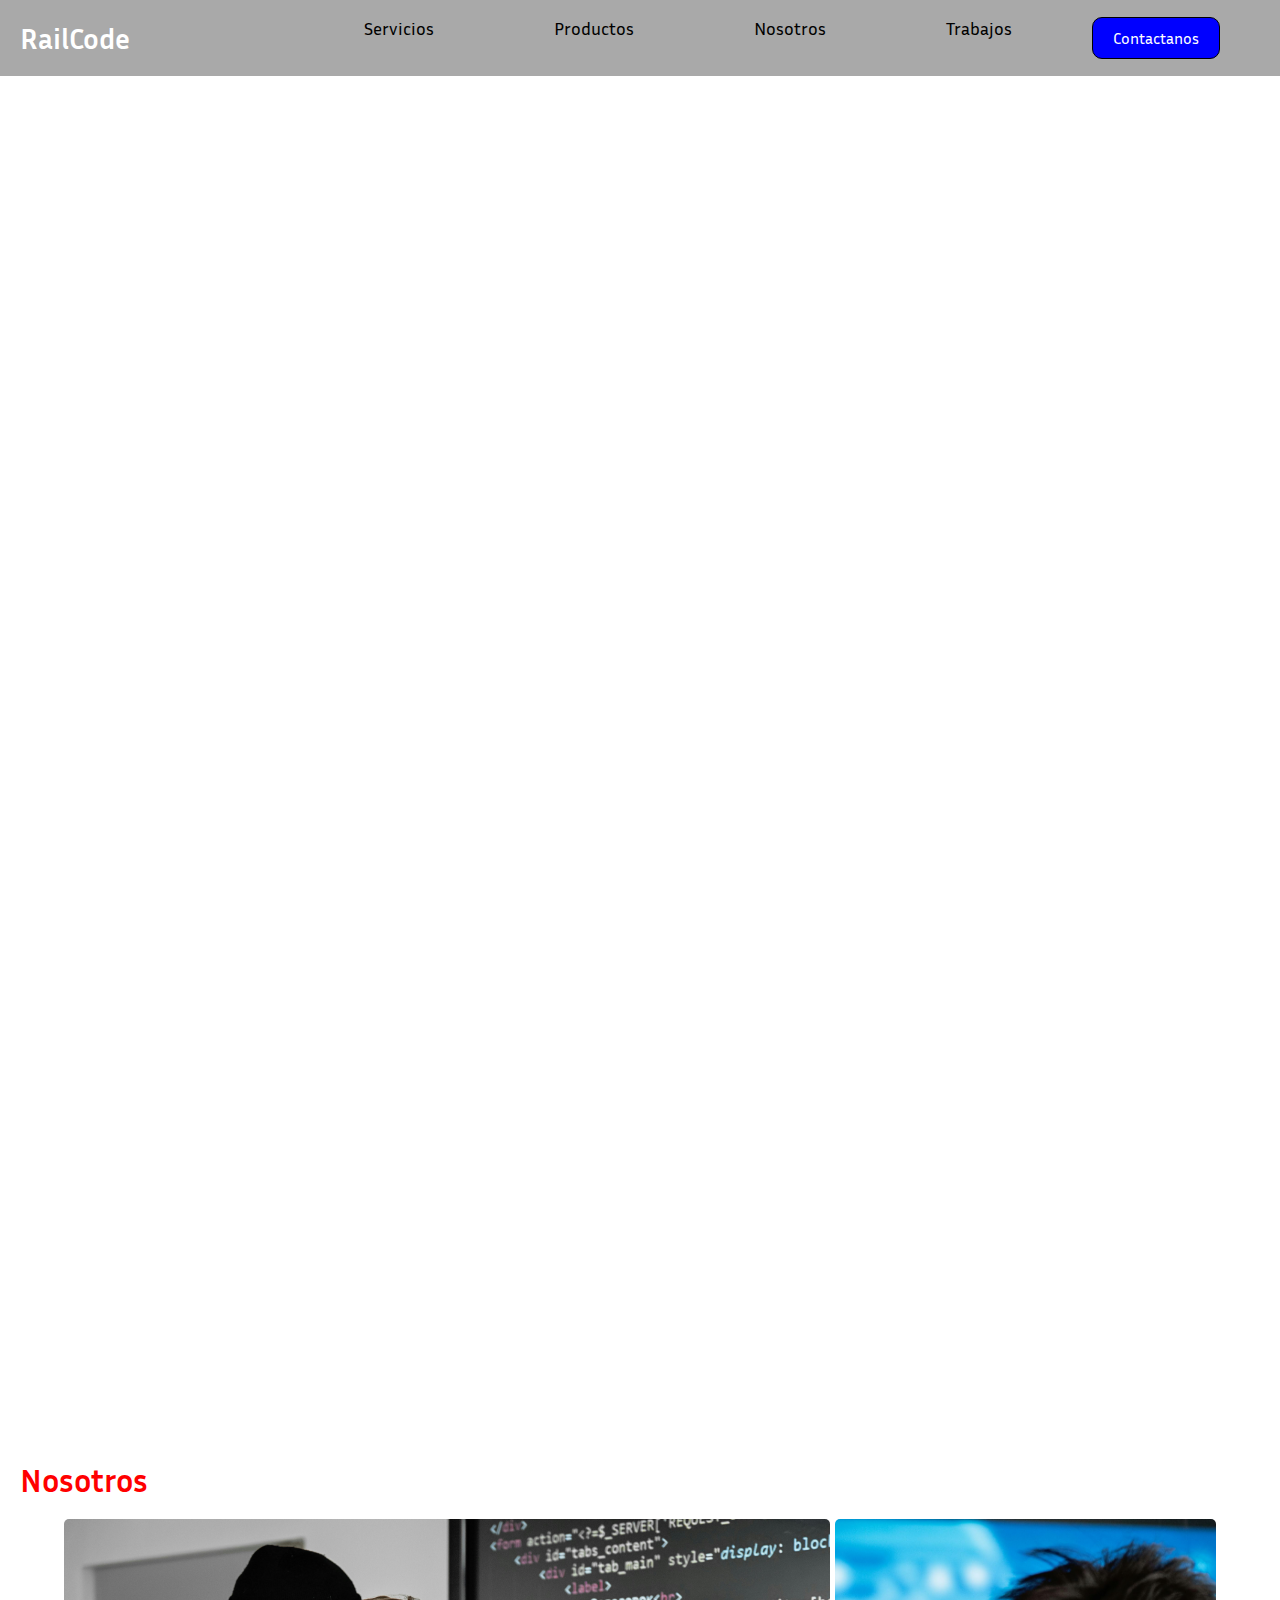
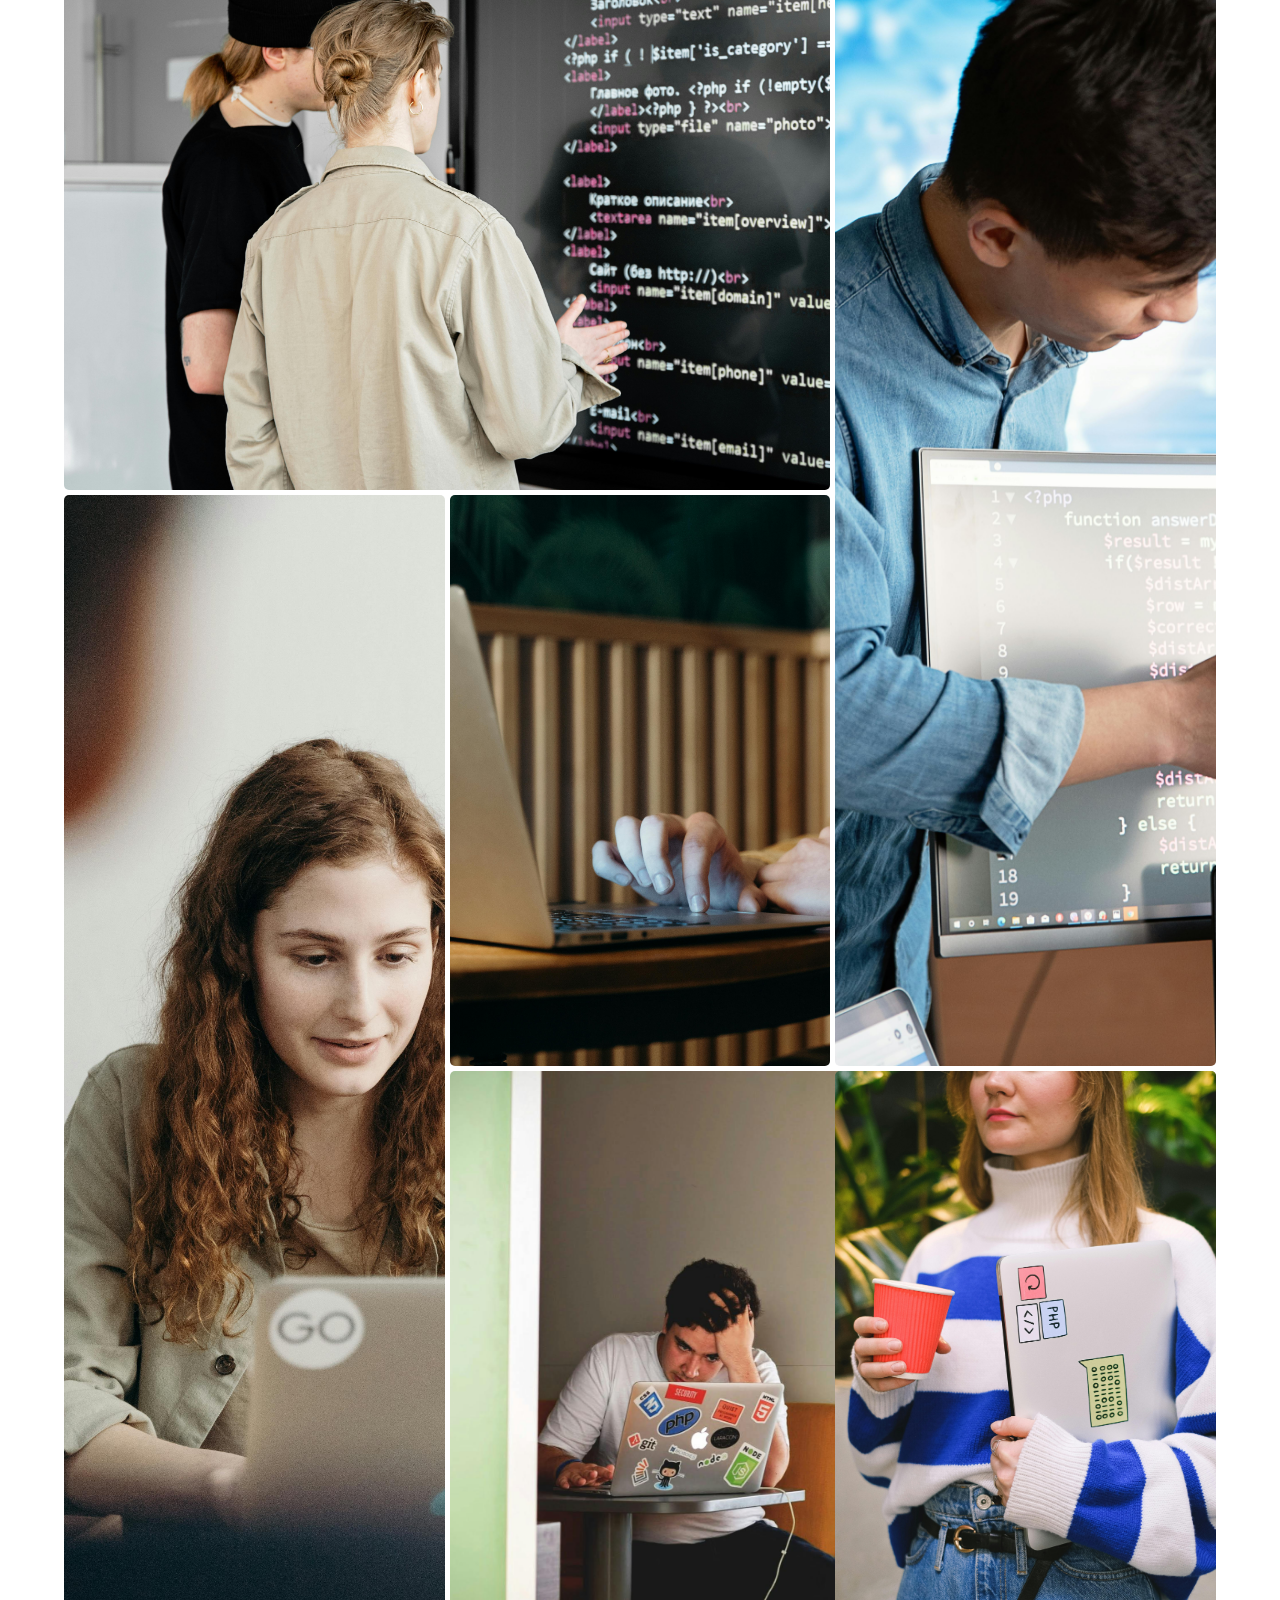
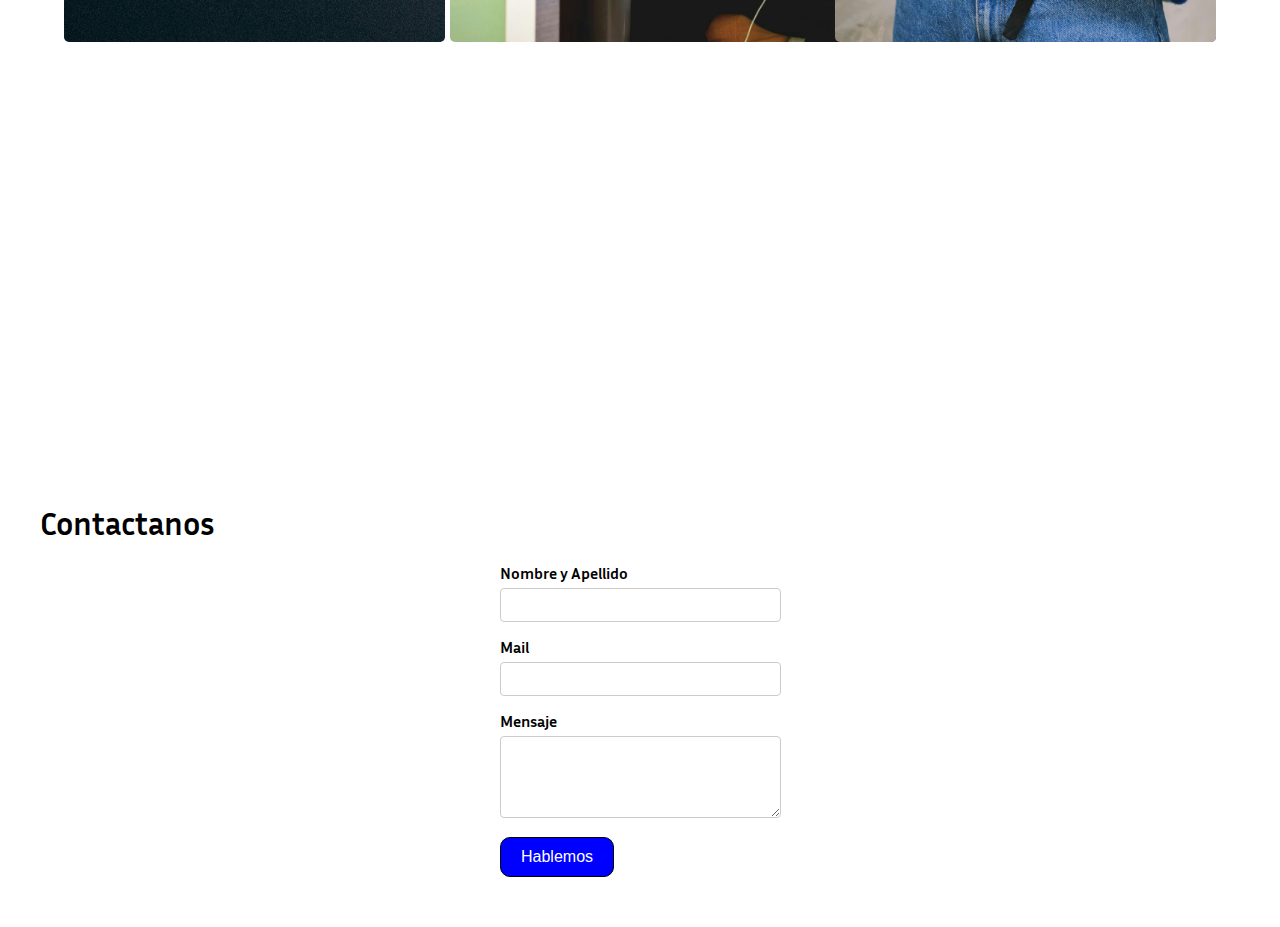
<file: index.html>
<!DOCTYPE html>
<html lang="es">
<head>
    <meta charset="UTF-8">
    <meta name="viewport" content="width=device-width, initial-scale=1.0">
    <title>RailCode</title>
    <link rel="stylesheet" href="/css/style.css">


</head>
<body>
    <section >
        <nav class="navbar">
            <h1 class="logorail"><strong>Rail</strong>Code</h1>
            <a href="#modal" class="hamburger" aria-label="Open Menu">&#9776;</a>
            <div id="modal" class="modal">
                <a href="#" class="close-modal" aria-label="Close Modal">&times;</a>
                <ul>
                    <li><a href="#about">Servicios</a></li>
                    <li><a href="#works">Productos</a></li>
                    <li><a href="#services">Nosotros</a></li>
                    <li><a href="#contact">Trabajos</a></li>
                    <li><a href="#aaa" id="contactBtn">Contáctanos</a></li>
                </ul>
            </div>
            <div id="desktopMenu" class="desktop-menu">
                <ul><a href="#about">Servicios</a></ul>
                <ul><a href="#works">Productos</a></ul>
                <ul><a href="#services">Nosotros</a></ul>
                <ul><a href="#contact">Trabajos</a></ul>
                <ul><a href="#aaa" id="contactBtn">Contactanos</a></ul>
            </div>
        </nav>
    </section>
    <section>
        <div class="section-1">
            <div class="texto-section-1"><h1 class="titulo">Te acompañamos en tu crecimiento digital </h1>
                <a href="#aaa" id="contactBtn2">Contactanos</a>
            </div>
        </div>
        
        <div class="section-2">
            <div class="texto-section-2">
                <h1 class="titulo-section-2">Equipos flexibles, IA, <br>Desarrollo web</h1>
                <div class="servicio-1">
                    <svg xmlns="http://www.w3.org/2000/svg" width="50" height="50" fill="currentColor" class="bi bi-code-square" viewBox="0 0 16 16">
                        <path d="M14 1a1 1 0 0 1 1 1v12a1 1 0 0 1-1 1H2a1 1 0 0 1-1-1V2a1 1 0 0 1 1-1zM2 0a2 2 0 0 0-2 2v12a2 2 0 0 0 2 2h12a2 2 0 0 0 2-2V2a2 2 0 0 0-2-2z"/>
                        <path d="M6.854 4.646a.5.5 0 0 1 0 .708L4.207 8l2.647 2.646a.5.5 0 0 1-.708.708l-3-3a.5.5 0 0 1 0-.708l3-3a.5.5 0 0 1 .708 0m2.292 0a.5.5 0 0 0 0 .708L11.793 8l-2.647 2.646a.5.5 0 0 0 .708.708l3-3a.5.5 0 0 0 0-.708l-3-3a.5.5 0 0 0-.708 0"/>
                    </svg>
                    <h3>Softwares y Desarrollos a Medida</h3>
                    <p>
                        Software a medida para potenciar tu negocio. Desarrollamos aplicaciones 
                        personalizadas que se adaptan a tus necesidades, maximizando la eficiencia y el rendimiento. 
                    </p>
                </div>
                <div class="servicio-1">
                    <svg xmlns="http://www.w3.org/2000/svg" width="50" height="50" fill="currentColor" class="bi bi-pie-chart" viewBox="0 0 16 16">
                        <path d="M7.5 1.018a7 7 0 0 0-4.79 11.566L7.5 7.793zm1 0V7.5h6.482A7 7 0 0 0 8.5 1.018M14.982 8.5H8.207l-4.79 4.79A7 7 0 0 0 14.982 8.5M0 8a8 8 0 1 1 16 0A8 8 0 0 1 0 8"/>
                    </svg>
                    <h3>MVP (Productos Mínimos Viables).</h3>
                    <p>Aceleramos tu camino hacia el éxito con el desarrollo de MVP (Producto Mínimo Viable), 
                    brindando soluciones ágiles y personalizadas para validar tu idea y captar la atención 
                    de tus clientes en el menor tiempo posible</p>
                </div>
                <div class="servicio-1">
                    <svg xmlns="http://www.w3.org/2000/svg" width="50" height="50" fill="currentColor" class="bi bi-map" viewBox="0 0 16 16">
                        <path fill-rule="evenodd" d="M15.817.113A.5.5 0 0 1 16 .5v14a.5.5 0 0 1-.402.49l-5 1a.5.5 0 0 1-.196 0L5.5 15.01l-4.902.98A.5.5 0 0 1 0 15.5v-14a.5.5 0 0 1 .402-.49l5-1a.5.5 0 0 1 .196 0L10.5.99l4.902-.98a.5.5 0 0 1 .415.103M10 1.91l-4-.8v12.98l4 .8zm1 12.98 4-.8V1.11l-4 .8zm-6-.8V1.11l-4 .8v12.98z"/>
                    </svg>
                    <h3>Asesoramiento y acompañamiento Tech.</h3>
                    <p>Si necesitas comenzar o ajustar un proyecto tecnológico,te asesoramos con 
                    nuestro equipo multidisciplinario para llevarlo al éxito. También, 
                    te acompañamos en el proceso de digitalización o implementación</p>
                </div>

            </div>
        </div>
        <h1 class="titulo-section-4">Nosotros</h1>
    </section>

    <section class="section-3">
        <div class="gallery-square">
            <img src="/assets/img/galeria-img1.jpg" alt="Imagen 1">
            <img src="/assets/img/galeria-img2.jpg" alt="Imagen 2">
            <img src="/assets/img/pexels-cottonbro-7441387.jpg" alt="Imagen 3">
            <img src="/assets/img/pexels-punttim-52608.jpg" alt="Imagen 4">
            <img src="/assets/img/pexels-cottonbro-7441740.jpg" alt="Imagen 5">
            <img src="/assets/img/pexels-shvetsa-12662854.jpg" alt="Imagen 6">
        </div>
    </section>



        <section class="moving-divs-section">
            <div class="works" id="myDiv">
                <h2 class="titulo-section-3">Nuestros Trabajos</h2>
                <a href="/pages/works.html"><strong>Ver mas</strong></a>
            </div>
        </section>
        <h1 class="titulo-footer">Contactanos</h1>
        <footer>
            <form action="" class="">

                    <label for="nombre">Nombre y Apellido</label>
                    <input type="text" id="nombre" name="nombre" required>

                    <label for="mail">Mail</label>
                    <input type="email" id="email" name="email" required>

                    <label for="mensaje">Mensaje</label>
                    <textarea id="mensaje" name="mensaje" rows="4"></textarea>

                <button class="boton-enviar-form" type="submit">Hablemos</button>
            </form>
        </footer>
    

<script src="/js/main.js"></script>

</script>
</body>
</html>
</file>
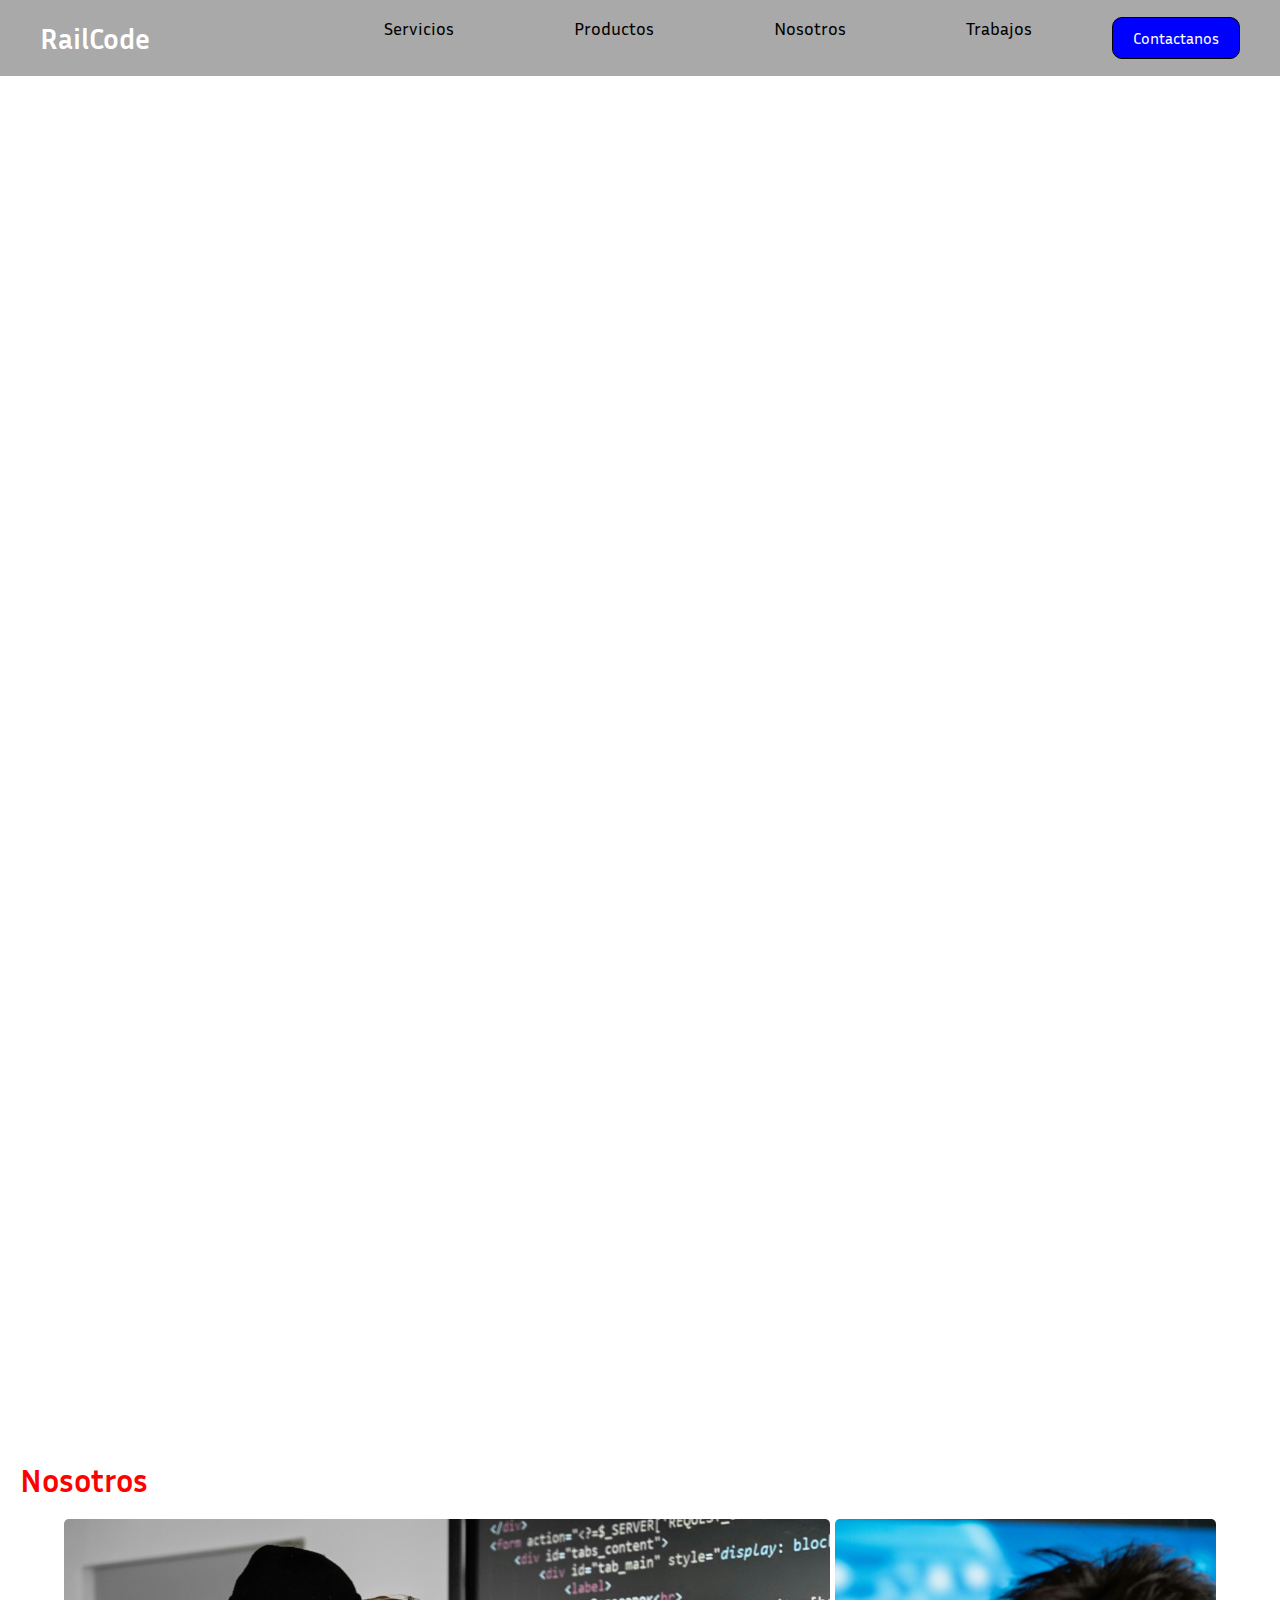
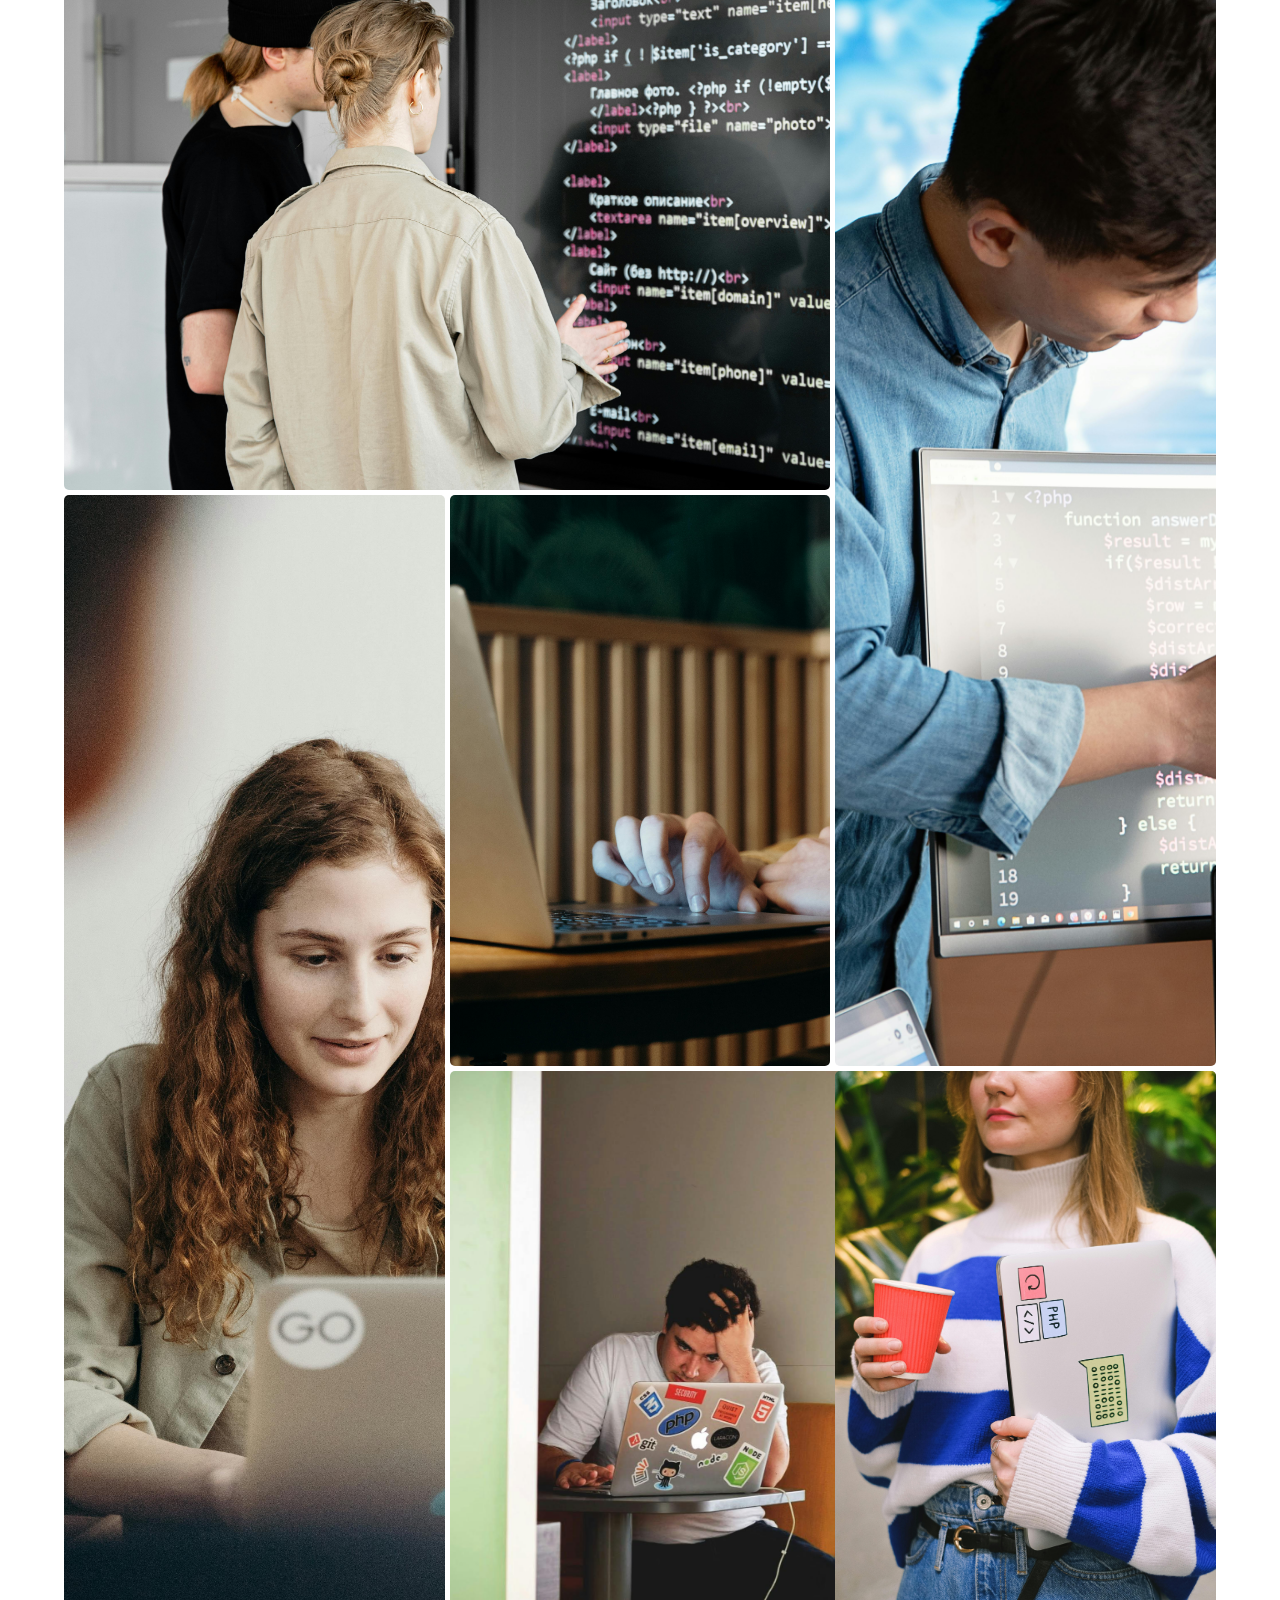
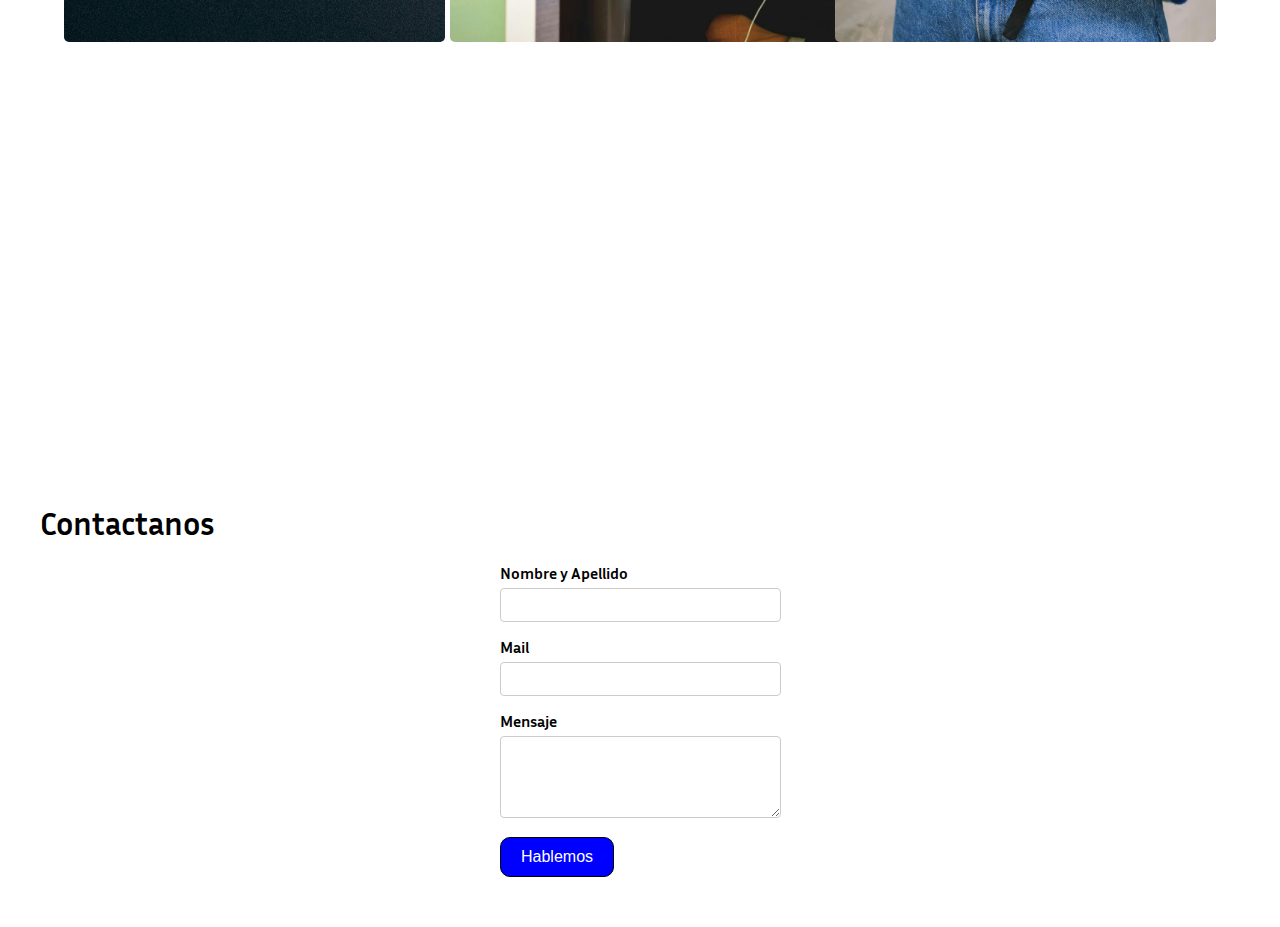
<file: pages/index.html>
<!DOCTYPE html>
<html lang="es">
<head>
    <meta charset="UTF-8">
    <meta name="viewport" content="width=device-width, initial-scale=1.0">
    <title>RailCode</title>
    <link rel="stylesheet" href="/css/style.css">


</head>
<body>
    <section class="navbar">
        <nav class="navbar">
            <h1 class="logorail"><strong>Rail</strong>Code</h1>
            <a href="#modal" class="hamburger" aria-label="Open Menu">&#9776;</a>
            <div id="modal" class="modal">
                <a href="#" class="close-modal" aria-label="Close Modal">&times;</a>
                <ul>
                    <li><a href="#about">Servicios</a></li>
                    <li><a href="#works">Productos</a></li>
                    <li><a href="#services">Nosotros</a></li>
                    <li><a href="#contact">Trabajos</a></li>
                    <li><a href="#aaa" id="contactBtn">Contáctanos</a></li>
                </ul>
            </div>
            <div id="desktopMenu" class="desktop-menu">
                <ul><a href="#about">Servicios</a></ul>
                <ul><a href="#works">Productos</a></ul>
                <ul><a href="#services">Nosotros</a></ul>
                <ul><a href="#contact">Trabajos</a></ul>
                <ul><a href="#aaa" id="contactBtn">Contactanos</a></ul>
            </div>
        </nav>
    </section>
    <section>
        <div class="section-1">
            <div class="texto-section-1"><h1 class="titulo">Te acompañamos en tu crecimiento digital </h1>
                <a href="#aaa" id="contactBtn2">Contactanos</a>
            </div>
        </div>
        
        <div class="section-2">
            <div class="texto-section-2">
                <h1 class="titulo-section-2">Equipos flexibles, IA, <br>Desarrollo web</h1>
                <svg xmlns="http://www.w3.org/2000/svg" width="50" height="50" fill="currentColor" class="bi bi-code-square" viewBox="0 0 16 16">
                    <path d="M14 1a1 1 0 0 1 1 1v12a1 1 0 0 1-1 1H2a1 1 0 0 1-1-1V2a1 1 0 0 1 1-1zM2 0a2 2 0 0 0-2 2v12a2 2 0 0 0 2 2h12a2 2 0 0 0 2-2V2a2 2 0 0 0-2-2z"/>
                    <path d="M6.854 4.646a.5.5 0 0 1 0 .708L4.207 8l2.647 2.646a.5.5 0 0 1-.708.708l-3-3a.5.5 0 0 1 0-.708l3-3a.5.5 0 0 1 .708 0m2.292 0a.5.5 0 0 0 0 .708L11.793 8l-2.647 2.646a.5.5 0 0 0 .708.708l3-3a.5.5 0 0 0 0-.708l-3-3a.5.5 0 0 0-.708 0"/>
                </svg>
                <h3>Softwares y Desarrollos a Medida</h3>
                <p>
                    Software a medida para potenciar tu negocio. Desarrollamos aplicaciones 
                    personalizadas que se adaptan a tus necesidades, maximizando la eficiencia y el rendimiento. 
                </p>
                <svg xmlns="http://www.w3.org/2000/svg" width="50" height="50" fill="currentColor" class="bi bi-pie-chart" viewBox="0 0 16 16">
                    <path d="M7.5 1.018a7 7 0 0 0-4.79 11.566L7.5 7.793zm1 0V7.5h6.482A7 7 0 0 0 8.5 1.018M14.982 8.5H8.207l-4.79 4.79A7 7 0 0 0 14.982 8.5M0 8a8 8 0 1 1 16 0A8 8 0 0 1 0 8"/>
                </svg>
                <h3>MVP (Productos Mínimos Viables).</h3>
                <p>Aceleramos tu camino hacia el éxito con el desarrollo de MVP (Producto Mínimo Viable), 
                brindando soluciones ágiles y personalizadas para validar tu idea y captar la atención 
                de tus clientes en el menor tiempo posible</p>
                <svg xmlns="http://www.w3.org/2000/svg" width="50" height="50" fill="currentColor" class="bi bi-map" viewBox="0 0 16 16">
                    <path fill-rule="evenodd" d="M15.817.113A.5.5 0 0 1 16 .5v14a.5.5 0 0 1-.402.49l-5 1a.5.5 0 0 1-.196 0L5.5 15.01l-4.902.98A.5.5 0 0 1 0 15.5v-14a.5.5 0 0 1 .402-.49l5-1a.5.5 0 0 1 .196 0L10.5.99l4.902-.98a.5.5 0 0 1 .415.103M10 1.91l-4-.8v12.98l4 .8zm1 12.98 4-.8V1.11l-4 .8zm-6-.8V1.11l-4 .8v12.98z"/>
                </svg>
                <h3>Asesoramiento y acompañamiento Tech.</h3>
                <p>Si necesitas comenzar o ajustar un proyecto tecnológico,te asesoramos con 
                nuestro equipo multidisciplinario para llevarlo al éxito. También, 
                te acompañamos en el proceso de digitalización o implementación</p>
            </div>
        </div>
        <h1 class="titulo-section-4">Nosotros</h1>
    </section>

    <section class="section-3">
        <div class="gallery-square">
            <img src="/assets/img/galeria-img1.jpg" alt="Imagen 1">
            <img src="/assets/img/galeria-img2.jpg" alt="Imagen 2">
            <img src="/assets/img/pexels-cottonbro-7441387.jpg" alt="Imagen 3">
            <img src="/assets/img/pexels-punttim-52608.jpg" alt="Imagen 4">
            <img src="/assets/img/pexels-cottonbro-7441740.jpg" alt="Imagen 5">
            <img src="/assets/img/pexels-shvetsa-12662854.jpg" alt="Imagen 6">
        </div>
    </section>



        <section class="moving-divs-section">
            <div class="works" id="myDiv">
                <h2 class="titulo-section-3">Nuestros Trabajos</h2>
                <a href="/pages/works.html"><strong>Ver mas</strong></a>
            </div>
        </section>
        <h1 class="titulo-footer">Contactanos</h1>
        <footer>
            <form action="" class="">

                    <label for="nombre">Nombre y Apellido</label>
                    <input type="text" id="nombre" name="nombre" required>

                    <label for="mail">Mail</label>
                    <input type="email" id="email" name="email" required>

                    <label for="mensaje">Mensaje</label>
                    <textarea id="mensaje" name="mensaje" rows="4"></textarea>

                <button class="boton-enviar-form" type="submit">Hablemos</button>
            </form>
        </footer>
    

<script src="/js/main.js"></script>

</script>
</body>
</html>
</file>
<file: css/style.css>
@import url(/css/mobile.css);
@import url('/css/destopk.css') screen and (min-width: 800px);
@import url('https://fonts.googleapis.com/css2?family=Inria+Sans:ital,wght@0,300;0,400;0,700;1,300;1,400;1,700&display=swap');



h1, h2, h3, h4, h5, h6, p, ul, li, span, a, label, input, textarea{
    font-family: "Inria Sans", sans-serif;
}

html, body {
    overflow-x: hidden;
    width: 100%;
}
/* 
.inria-sans-light {
    font-family: "Inria Sans", sans-serif;
    font-weight: 300;
    font-style: normal;
} 

.inria-sans-regular {
    font-family: "Inria Sans", sans-serif;
    font-weight: 400;
    font-style: normal;
}

.inria-sans-bold {
    font-family: "Inria Sans", sans-serif;
    font-weight: 700;
    font-style: normal;
}





I  T  A  L  I  C

.inria-sans-light-italic {
    font-family: "Inria Sans", sans-serif;
    font-weight: 300;
    font-style: italic;
}

.inria-sans-regular-italic {
    font-family: "Inria Sans", sans-serif;
    font-weight: 400;
    font-style: italic;
}

.inria-sans-bold-italic {
    font-family: "Inria Sans", sans-serif;
    font-weight: 700;
    font-style: italic;
}*/
</file>
